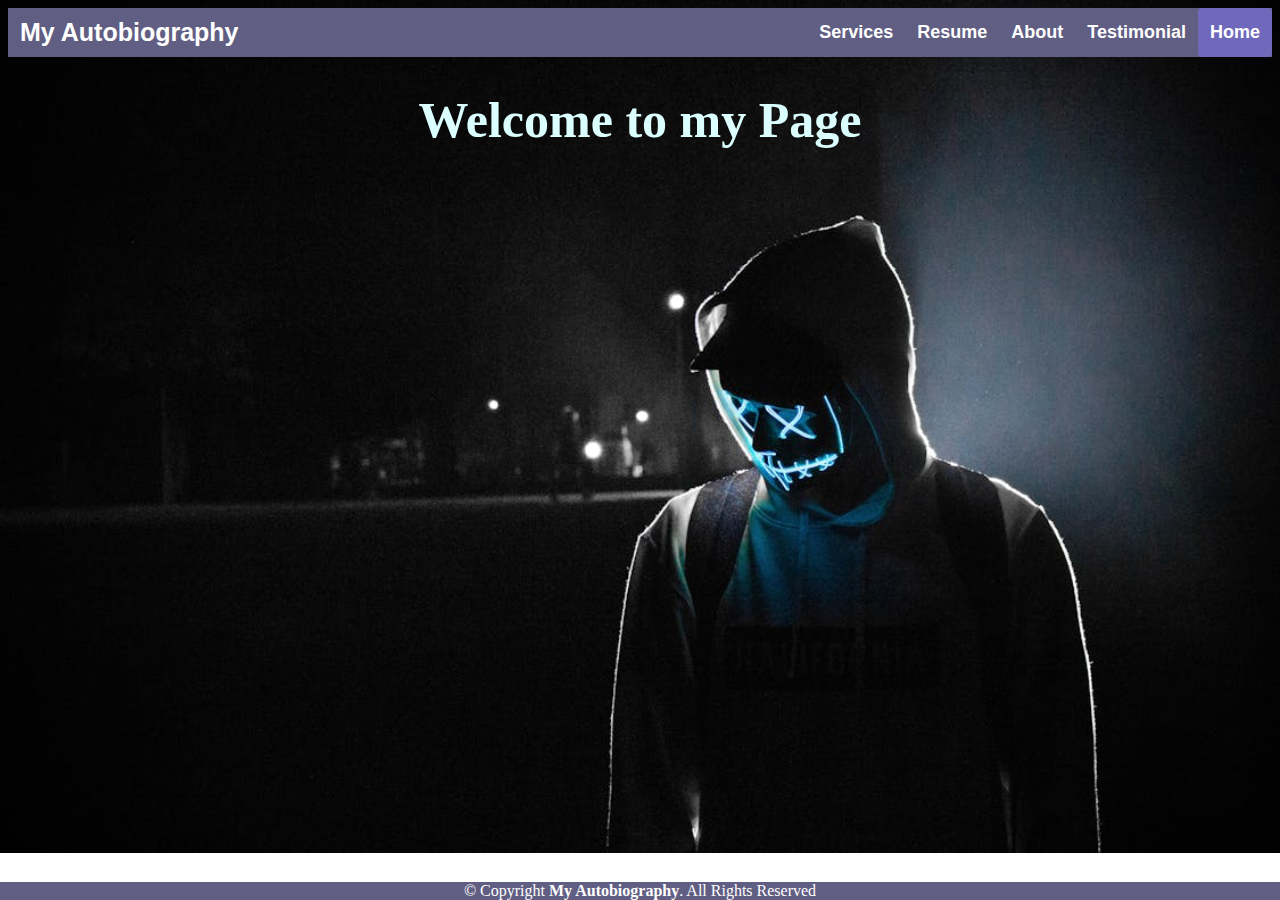
<file: index.html>
<!DOCTYPE html>
<html lang="en">
<head>
    <meta charset="UTF-8">
    <meta name="viewport" content="width=device-width, initial-scale=1.0">
    <title>My Autobiography</title>
    <link rel="stylesheet" type="text/css" href="style.css" media="screen">
    <style>
        /* Add custom styles here */
        h1 {
            text-align: center; /* Align text to the center */
            font-size: 50px; /* Set the font size */
            color: #dafffe; /* Change this color to your desired font color */
        }
    </style>
</head>

<body>
    <header>
        <div class="header">
            <div class="header-Left">   
                <a href="index.html" class="logo">My Autobiography</a>
            </div>
            <div class="header-Right">
                <a href="services.html">Services</a>
                <a href="resume.html">Resume</a>
                <a href="about.html">About</a>
                <a href="testi.html">Testimonial</a>
                <a class="active" href="index.html">Home</a>
            </div>
        </div>
    </header>

    <section>
        <h1>Welcome to my Page</h1>
    </section>

    <footer>
        <div class="footer">
            © Copyright <strong><span>My Autobiography</span></strong>. All Rights Reserved
        </div>
    </footer>
</body>
</html>
</file>
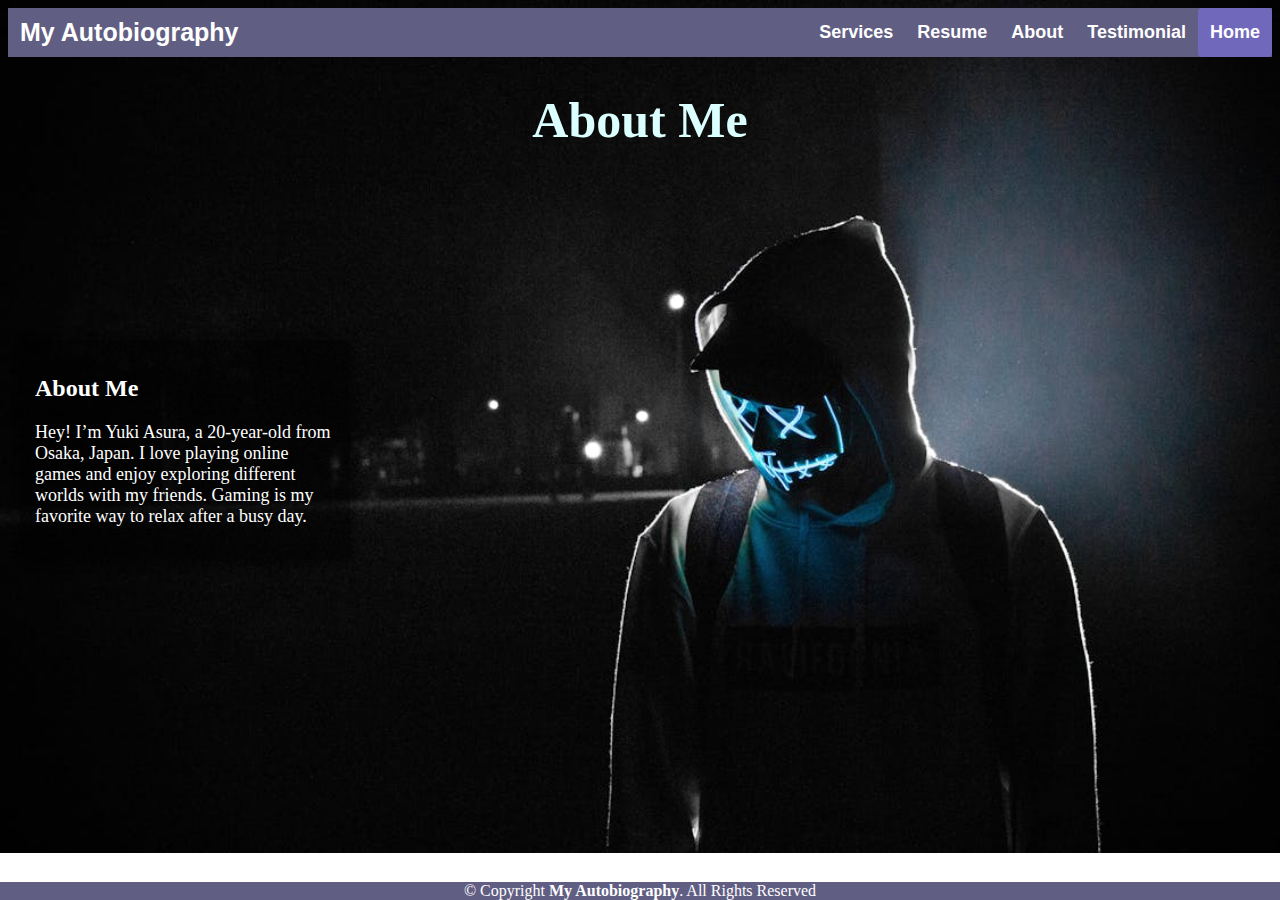
<file: about.html>
<!DOCTYPE html>
<html lang="en">
<head>
    <meta charset="UTF-8">
    <meta name="viewport" content="width=device-width, initial-scale=1.0">
    <title>My Autobiography</title>
    <link rel="stylesheet" type="text/css" href="style.css" media="screen">
    <style>
       
        h1 {
            text-align: center; 
            font-size: 50px;
            color: #dafffe; 
        }
        .about-me {
            position: absolute; 
            top: 50%; 
            left: 20px; 
            transform: translateY(-50%); 
            color: #ffffff; 
            background-color: rgba(0, 0, 0, 0.5);
            padding: 15px; 
            border-radius: 8px; 
            width: 300px; 
            box-shadow: 2px 2px 10px rgba(0, 0, 0, 0.5); 
            font-size: 18px; 
        }
        .about-me h2 {
            font-size: 24px; 
        }
    </style>
</head>

<body>
    <header>
        <div class="header">
            <div class="header-Left">   
                <a href="index.html" class="logo">My Autobiography</a>
            </div>
            <div class="header-Right">
                <a href="services.html">Services</a>
                <a href="resume.html">Resume</a>
                <a href="about.html">About</a>
                <a href="testi.html">Testimonial</a>
                <a class="active" href="index.html">Home</a>
            </div>
        </div>
    </header>

    <section>
        <h1>About Me</h1>
    </section>

    <div class="about-me">
        <h2>About Me</h2>
        <p>
            Hey! I’m Yuki Asura, a 20-year-old from Osaka, Japan. I love playing online games and enjoy exploring different worlds with my friends. Gaming is my favorite way to relax after a busy day.
        </p>
    </div>

    <footer>
        <div class="footer">
            © Copyright <strong><span>My Autobiography</span></strong>. All Rights Reserved
        </div>
    </footer>
</body>
</html>
</file>
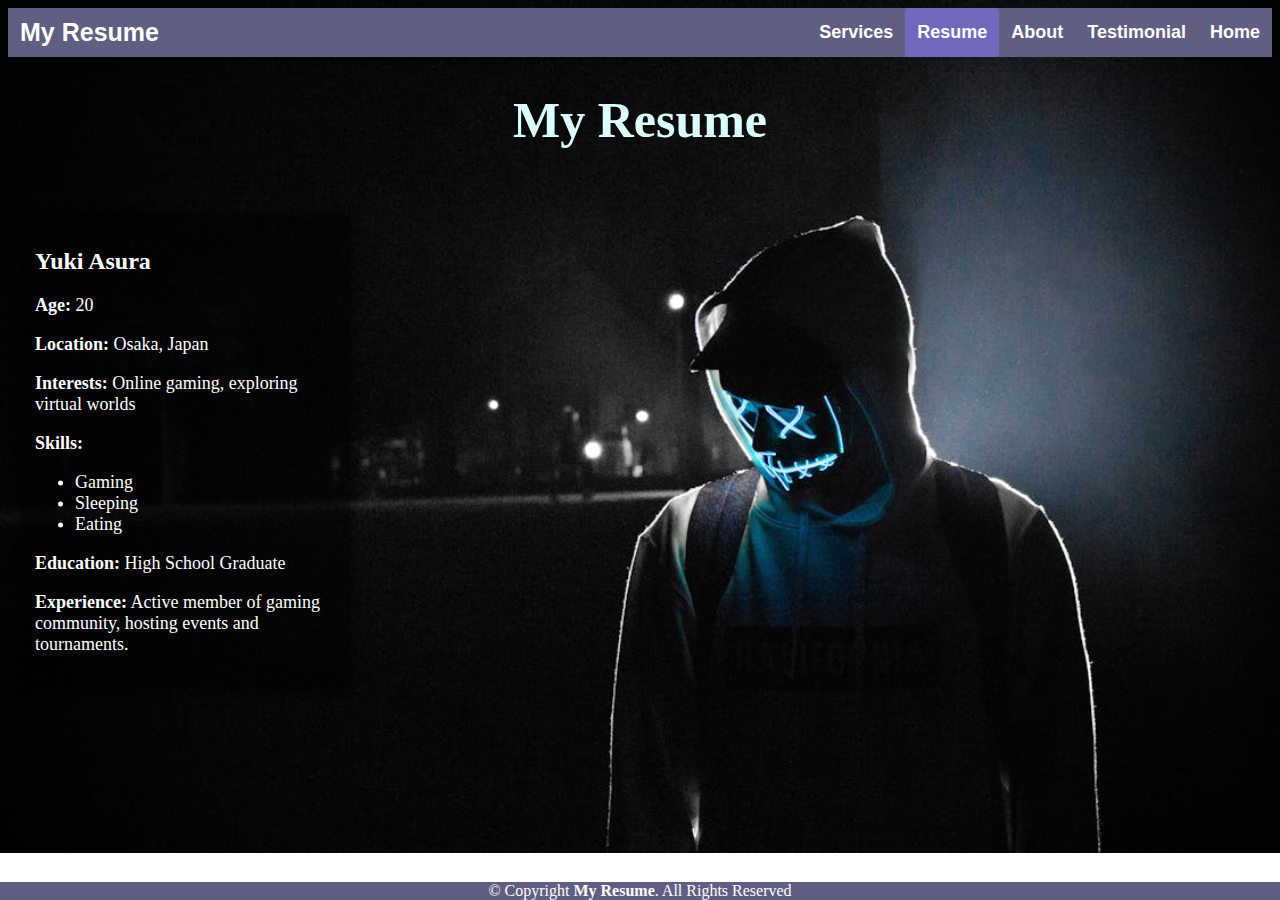
<file: resume.html>
<!DOCTYPE html>
<html lang="en">
<head>
    <meta charset="UTF-8">
    <meta name="viewport" content="width=device-width, initial-scale=1.0">
    <title>My Resume</title>
    <link rel="stylesheet" type="text/css" href="style.css" media="screen">
    <style>
        h1 {
            text-align: center; 
            font-size: 50px;
            color: #dafffe; 
        }
        .about-me {
            position: absolute; 
            top: 50%; 
            left: 20px; 
            transform: translateY(-50%); 
            color: #ffffff; 
            background-color: rgba(0, 0, 0, 0.5);
            padding: 15px; 
            border-radius: 8px; 
            width: 300px; 
            box-shadow: 2px 2px 10px rgba(0, 0, 0, 0.5); 
            font-size: 18px; 
        }
        .about-me h2 {
            font-size: 24px; 
        }
    </style>
</head>

<body>
    <header>
        <div class="header">
            <div class="header-Left">   
                <a href="index.html" class="logo">My Resume</a>
            </div>
            <div class="header-Right">
                <a href="services.html">Services</a>
                <a class="active" href="resume.html">Resume</a>
                <a href="about.html">About</a>
                <a href="testi.html">Testimonial</a>
                <a href="index.html">Home</a>
            </div>
        </div>
    </header>

    <section>
        <h1>My Resume</h1>
    </section>

    <div class="about-me">
        <h2>Yuki Asura</h2>
        <p><strong>Age:</strong> 20</p>
        <p><strong>Location:</strong> Osaka, Japan</p>
        <p><strong>Interests:</strong> Online gaming, exploring virtual worlds</p>
        <p><strong>Skills:</strong></p>
        <ul>
            <li>Gaming</li>
            <li>Sleeping</li>
            <li>Eating</li>
        </ul>
        <p><strong>Education:</strong> High School Graduate</p>
        <p><strong>Experience:</strong> Active member of gaming community, hosting events and tournaments.</p>
    </div>

    <footer>
        <div class="footer">
            © Copyright <strong><span>My Resume</span></strong>. All Rights Reserved
        </div>
    </footer>
</body>
</html>
</file>
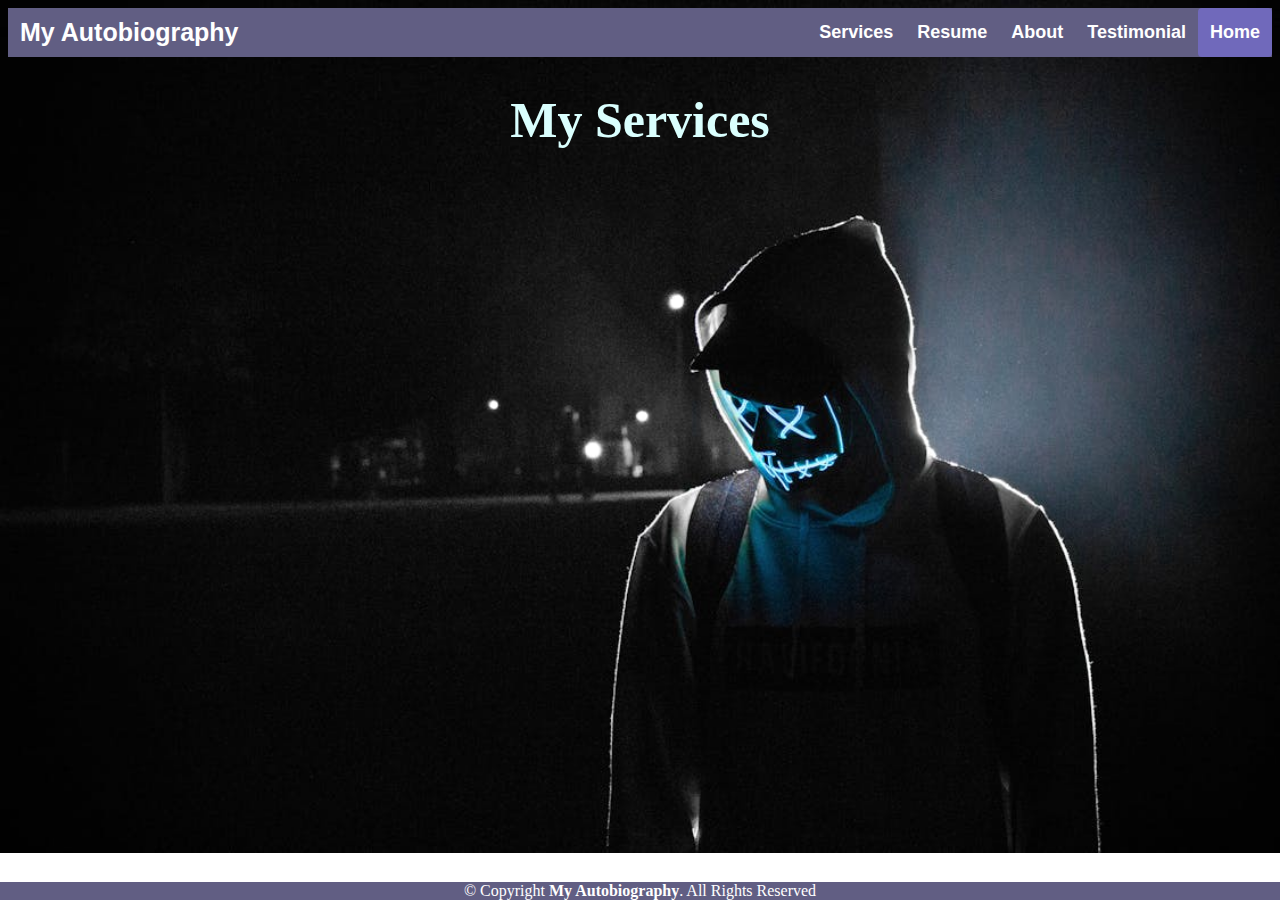
<file: services.html>
<!DOCTYPE html>
<html lang="en">
<head>
    <meta charset="UTF-8">
    <meta name="viewport" content="width=device-width, initial-scale=1.0">
    <title>My Autobiography</title>
    <link rel="stylesheet" type="text/css" href="style.css" media="screen">
    <style>
        /* Add custom styles here */
        h1 {
            text-align: center; /* Align text to the center */
            font-size: 50px; /* Set the font size */
            color: #dafffe; /* Change this color to your desired font color */
        }
    </style>
</head>

<body>
    <header>
        <div class="header">
            <div class="header-Left">   
                <a href="index.html" class="logo">My Autobiography</a>
            </div>
            <div class="header-Right">
                <a href="services.html">Services</a>
                <a href="resume.html">Resume</a>
                <a href="about.html">About</a>
                <a href="testi.html">Testimonial</a>
                <a class="active" href="index.html">Home</a>
            </div>
        </div>
    </header>

    <section>
        <h1>My Services</h1>
    </section>

    <footer>
        <div class="footer">
            © Copyright <strong><span>My Autobiography</span></strong>. All Rights Reserved
        </div>
    </footer>
</body>
</html>
</file>
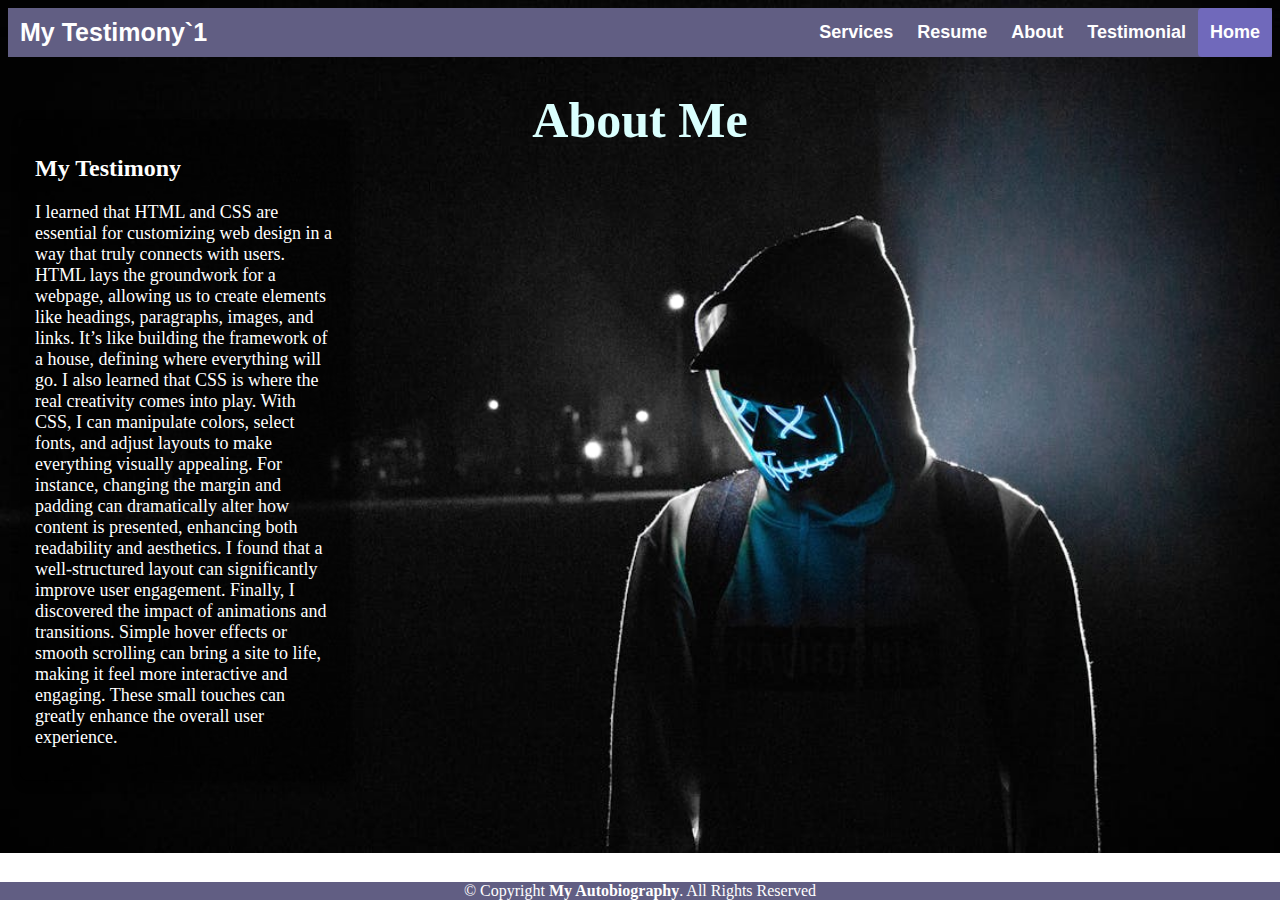
<file: testi.html>
<!DOCTYPE html>
<html lang="en">
<head>
    <meta charset="UTF-8">
    <meta name="viewport" content="width=device-width, initial-scale=1.0">
    <title>My Autobiography</title>
    <link rel="stylesheet" type="text/css" href="style.css" media="screen">
    <style>
       
        h1 {
            text-align: center; 
            font-size: 50px;
            color: #dafffe; 
        }
        .about-me {
            position: absolute; 
            top: 50%; 
            left: 20px; 
            transform: translateY(-50%); 
            color: #ffffff; 
            background-color: rgba(0, 0, 0, 0.5);
            padding: 15px; 
            border-radius: 8px; 
            width: 300px; 
            box-shadow: 2px 2px 10px rgba(0, 0, 0, 0.5); 
            font-size: 18px; 
        }
        .about-me h2 {
            font-size: 24px; 
        }
    </style>
</head>

<body>
    <header>
        <div class="header">
            <div class="header-Left">   
                <a href="index.html" class="logo">My Testimony`1</a>
            </div>
            <div class="header-Right">
                <a href="services.html">Services</a>
                <a href="resume.html">Resume</a>
                <a href="about.html">About</a>
                <a href="testi.html">Testimonial</a>
                <a class="active" href="index.html">Home</a>
            </div>
        </div>
    </header>

    <section>
        <h1>About Me</h1>
    </section>

    <div class="about-me">
        <h2>My Testimony</h2>
        <p>
            I learned that HTML and CSS are essential for customizing web design in a way that truly connects with users. HTML lays the groundwork for a webpage, allowing us to create elements like headings, paragraphs, images, and links. It’s like building the framework of a house, defining where everything will go. I also learned that CSS is where the real creativity comes into play. With CSS, I can manipulate colors, select fonts, and adjust layouts to make everything visually appealing. For instance, changing the margin and padding can dramatically alter how content is presented, enhancing both readability and aesthetics. I found that a well-structured layout can significantly improve user engagement. Finally, I discovered the impact of animations and transitions. Simple hover effects or smooth scrolling can bring a site to life, making it feel more interactive and engaging. These small touches can greatly enhance the overall user experience. 
        </p>
    </div>

    <footer>
        <div class="footer">
            © Copyright <strong><span>My Autobiography</span></strong>. All Rights Reserved
        </div>
    </footer>
</body>
</html>
</file>
<file: style.css>
body{
    background-image: url("pexels-photo-1480693.jpeg");
    background-repeat: no-repeat;
    background-size: cover;
}

h1{
    color: rgb(60, 179, 113), blue;
    text-align: center;
    font-family: Cambria, Cochin, Georgia, Times, 'Times New Roman', serif;
    font-size: 100px;
}.header {
    overflow: hidden;
    background-color: rgb(97, 94, 131);
    /*padding: 20px 10px;*/
  }
  
  .header img{
    height: 50px;
    width: 50px;
  }
  
  
  /* Style the header links */
  .header a {
    float: left;
    color: white;
    text-align: center;
    padding: 12px;
    text-decoration: none;
    font-size: 18px;
    line-height: 25px;
    border-radius: 4px;
    font-family: Arial, Helvetica, sans-serif;
    font-weight: bold;
  }
  
  /* Style the logo link (notice that we set the same value of line-height and font-size to prevent the header to increase when the font gets bigger */
  .header a.logo {
    font-size: 25px;
    font-weight: bold;
    font-family: Arial, Helvetica, sans-serif;
  }
  
  /* Change the background color on mouse-over */
  .header a:hover {
    background-color: rgb(80, 75, 133);
    color: White;
  }
  
  .header a.active {
    background-color: rgb(112, 105, 187);
    color: white;
  }
  
  /* Float the link section to the right */
  .header-Right {
    float: right;
  }

  .footer{
    position:fixed;
    left: 0;
    bottom: 0;
    width: 100%;
    background-color: rgb(97, 94, 131);
    color: rgb(255, 255, 255);
    text-align: center;
  }
  #content{
    color: maroon;
    text-align: justify;
    font-family: Cambria, Cochin, Georgia, Times, 'Times New Roman', serif;
    font-size: 75px;
  }
</file>
